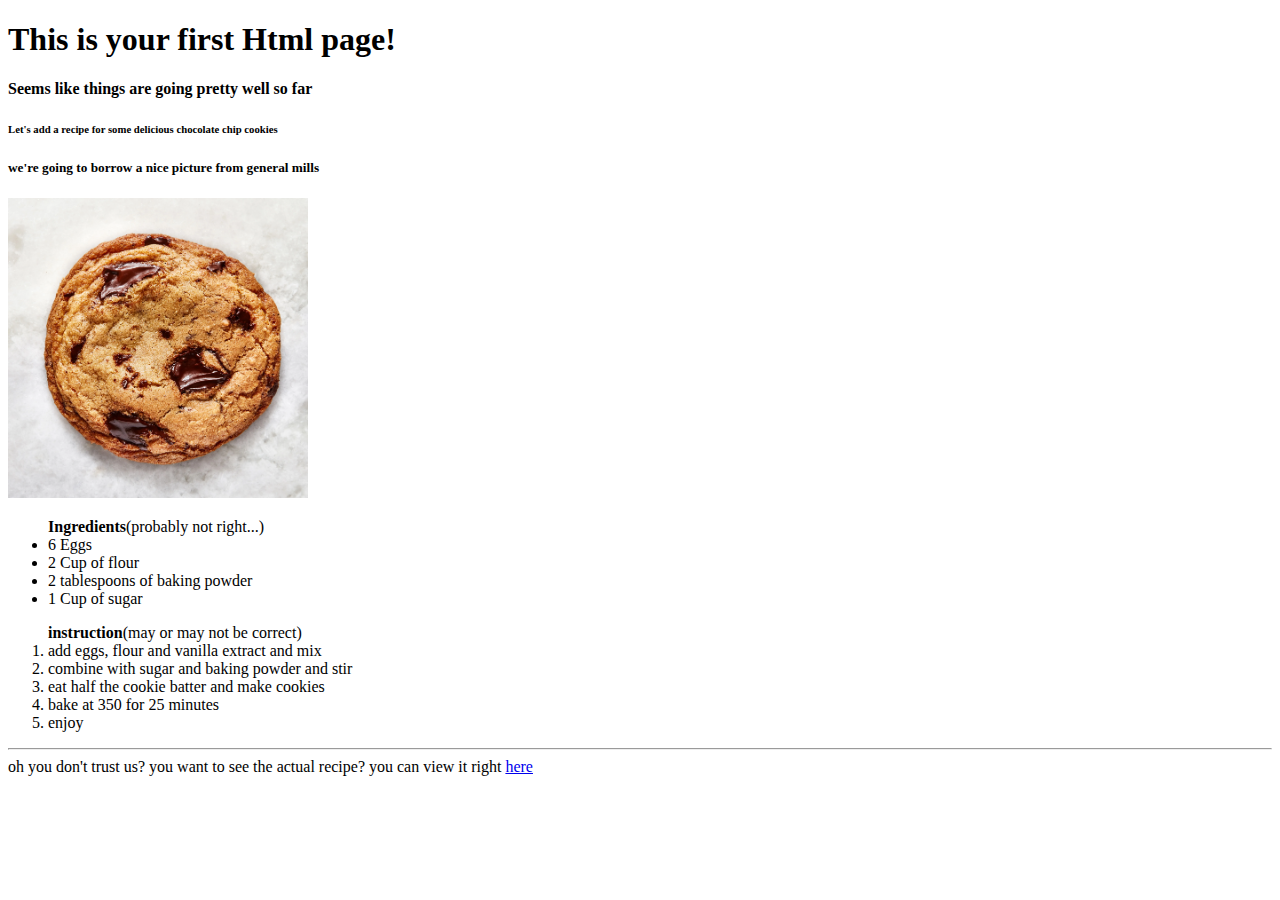
<file: HTML-Basics/index.html>
<!DOCTYPE html>
<html lang="en" dir="ltr">
  <head>
    <meta charset="utf-8">
    <title>Mock1</title>
  </head>
  <body>
    <h1>This is your first Html page!</h1>
    <h4>Seems like things are going pretty well so far</h4>
    <h6>Let's add a recipe for some delicious chocolate chip cookies</h6>
    <h5> we're going to borrow a nice picture from general mills</h5>
    <img src="chocolate-chip-cookie.webp" alt="" width="300"; height="300">

    <ul><b>Ingredients</b>(probably not right...)
      <li> 6 Eggs</li>
      <li> 2 Cup of flour</li>
      <li> 2 tablespoons of baking powder</li>
      <li>1 Cup of sugar</li>
    </ul>
    <ol><b>instruction</b>(may or may not be correct)
      <li>add eggs, flour and vanilla extract and mix</li>
      <li>combine with sugar and baking powder and stir</li>
      <li>eat half the cookie batter and make cookies</li>
      <li>bake at 350 for 25 minutes</li>
      <li>enjoy</li>
    </ol>
    <hr>
    oh you don't trust us? you want to see the actual recipe? you can view it right <a href="#">here</a>
  </body>
</html>
</file>
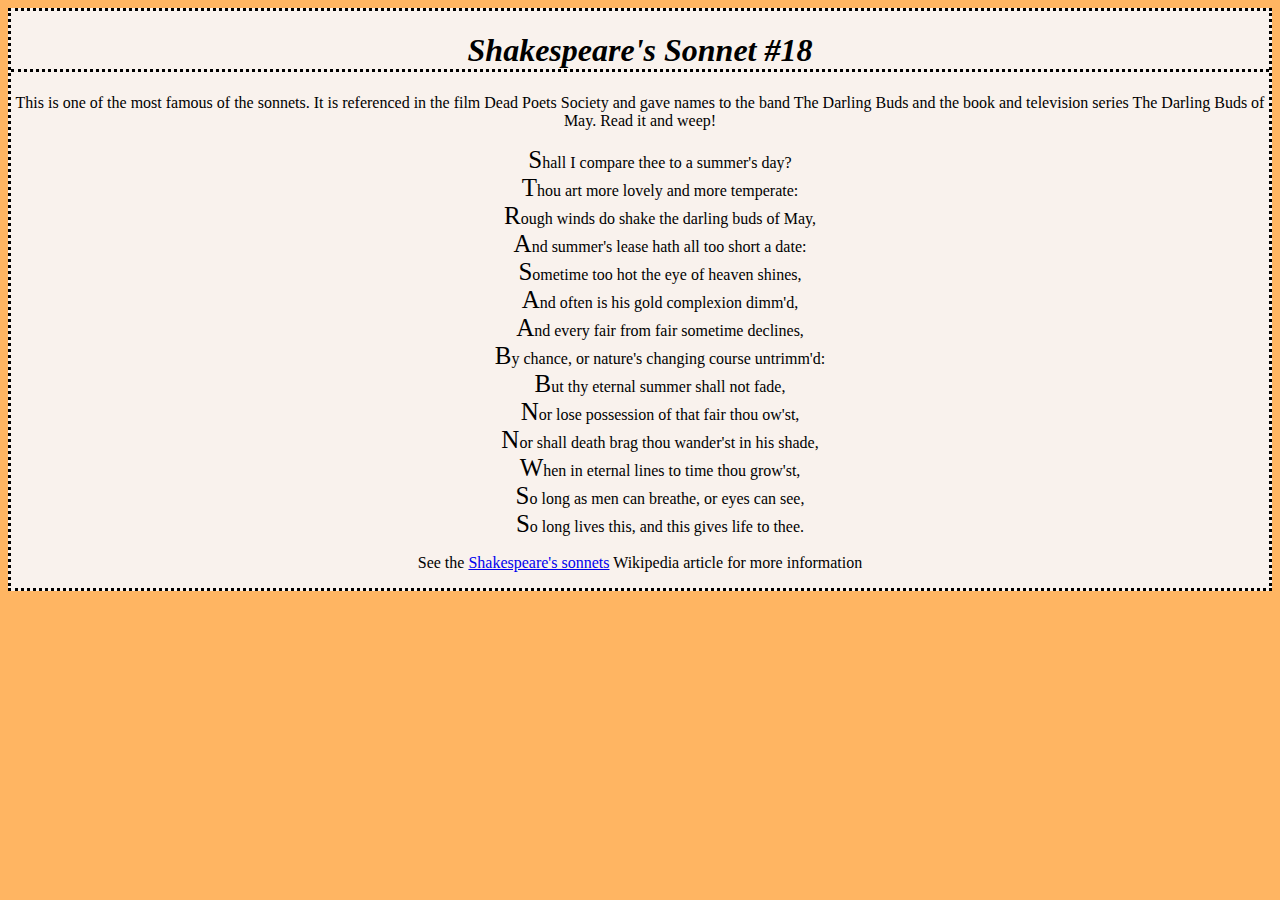
<file: CSS-Basics/Challenge-One-A/index.html>
<!DOCTYPE html>
<html lang="en" dir="ltr">
  <head>
    <meta charset="utf-8">
    <title>CSS Challenge</title>
    <link rel="stylesheet" href="style.css">
  </head>
  <body>
    <div id="wrap">
      <h1>Shakespeare's Sonnet #18</h1>

      <p>
         This is one of the most famous of the sonnets. It is referenced
         in the film Dead Poets Society and gave names to the band The
         Darling Buds and the book and television series The Darling Buds
         of May. Read it and weep!
      </p>
      <ul>
        <li>Shall I compare thee to a summer's day?</li>
        <li>Thou art more lovely and more temperate:</li>
        <li>Rough winds do shake the darling buds of May,</li>
        <li>And summer's lease hath all too short a date:</li>
        <li>Sometime too hot the eye of heaven shines,</li>
        <li>And often is his gold complexion dimm'd,</li>
        <li>And every fair from fair sometime declines,</li>
        <li>By chance, or nature's changing course untrimm'd:</li>
        <li>But thy eternal summer shall not fade,</li>
        <li>Nor lose possession of that fair thou ow'st,</li>
        <li>Nor shall death brag thou wander'st in his shade,</li>
        <li>When in eternal lines to time thou grow'st,</li>
        <li>So long as men can breathe, or eyes can see,</li>
        <li>So long lives this, and this gives life to thee.</li>
      </ul>

      <p class="copyright">See the
      <a href="http://en.wikipedia.org/wiki/Shakespeare%27s_Sonnets">
      Shakespeare's sonnets</a> Wikipedia article for more information
      </p>
    </div>
  </body>
</html>
</file>
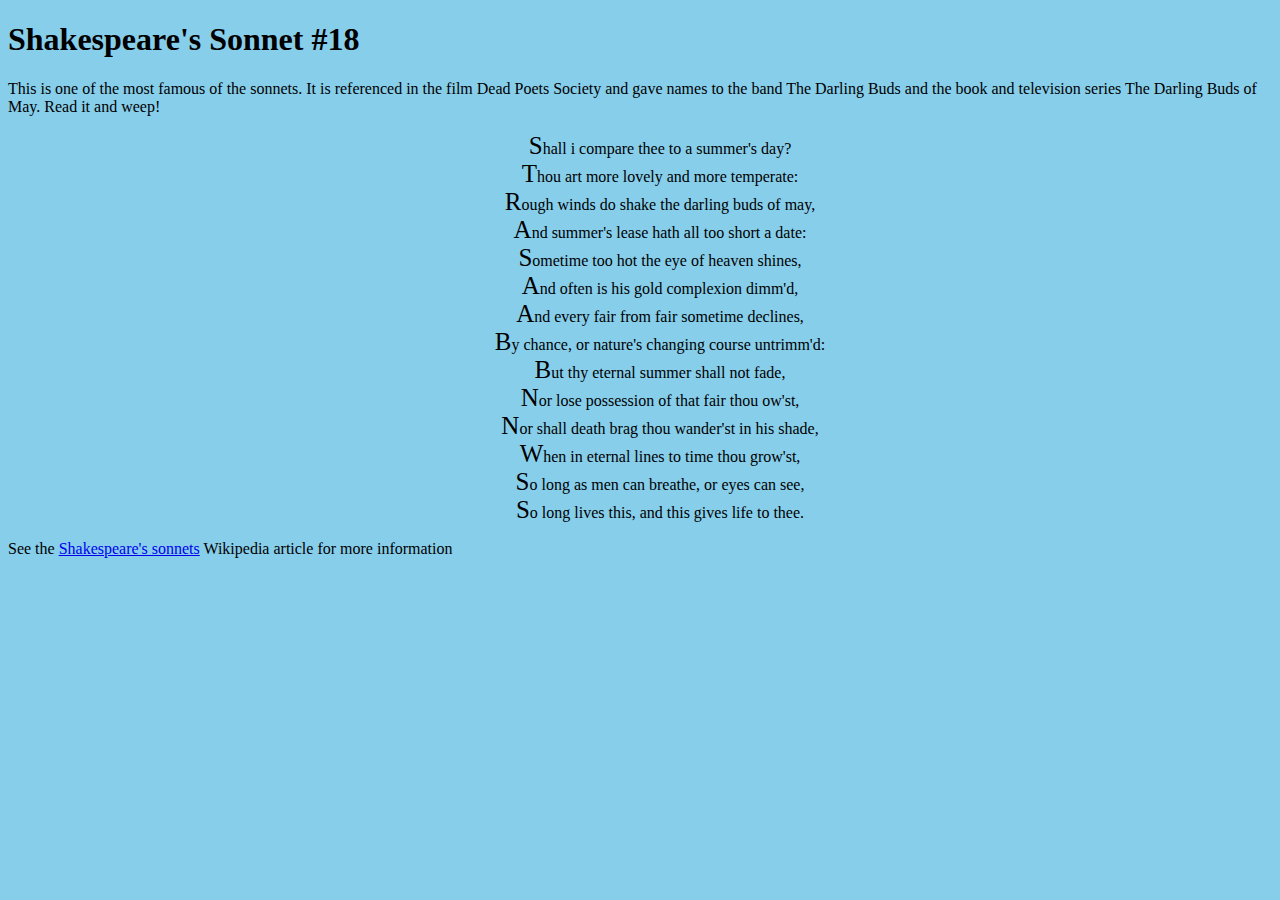
<file: CSS-Basics/Challenge-One/index.html>
<!DOCTYPE html>
<html lang="en" dir="ltr">
  <head>
    <meta charset="utf-8">
    <title>Css challenge</title>
    <link rel="stylesheet" href="style.css">
  </head>
  <body>
    <div id="wrap">
     <h1>Shakespeare's Sonnet #18</h1>
     <p>
        This is one of the most famous of the sonnets. It is referenced
        in the film Dead Poets Society and gave names to the band The
        Darling Buds and the book and television series The Darling Buds
        of May. Read it and weep!
     </p>
     <ul>
       <li>Shall I compare thee to a summer's day?</li>
       <li>Thou art more lovely and more temperate:</li>
       <li>Rough winds do shake the darling buds of May,</li>
       <li>And summer's lease hath all too short a date:</li>
       <li>Sometime too hot the eye of heaven shines,</li>
       <li>And often is his gold complexion dimm'd,</li>
       <li>And every fair from fair sometime declines,</li>
       <li>By chance, or nature's changing course untrimm'd:</li>
       <li>But thy eternal summer shall not fade,</li>
       <li>Nor lose possession of that fair thou ow'st,</li>
       <li>Nor shall death brag thou wander'st in his shade,</li>
       <li>When in eternal lines to time thou grow'st,</li>
       <li>So long as men can breathe, or eyes can see,</li>
       <li>So long lives this, and this gives life to thee.</li>
     </ul>

     <p class="copyright">See the
     <a href="http://en.wikipedia.org/wiki/Shakespeare%27s_Sonnets">
     Shakespeare's sonnets</a> Wikipedia article for more information
     </p>
   </div>
  </body>
</html>
</file>
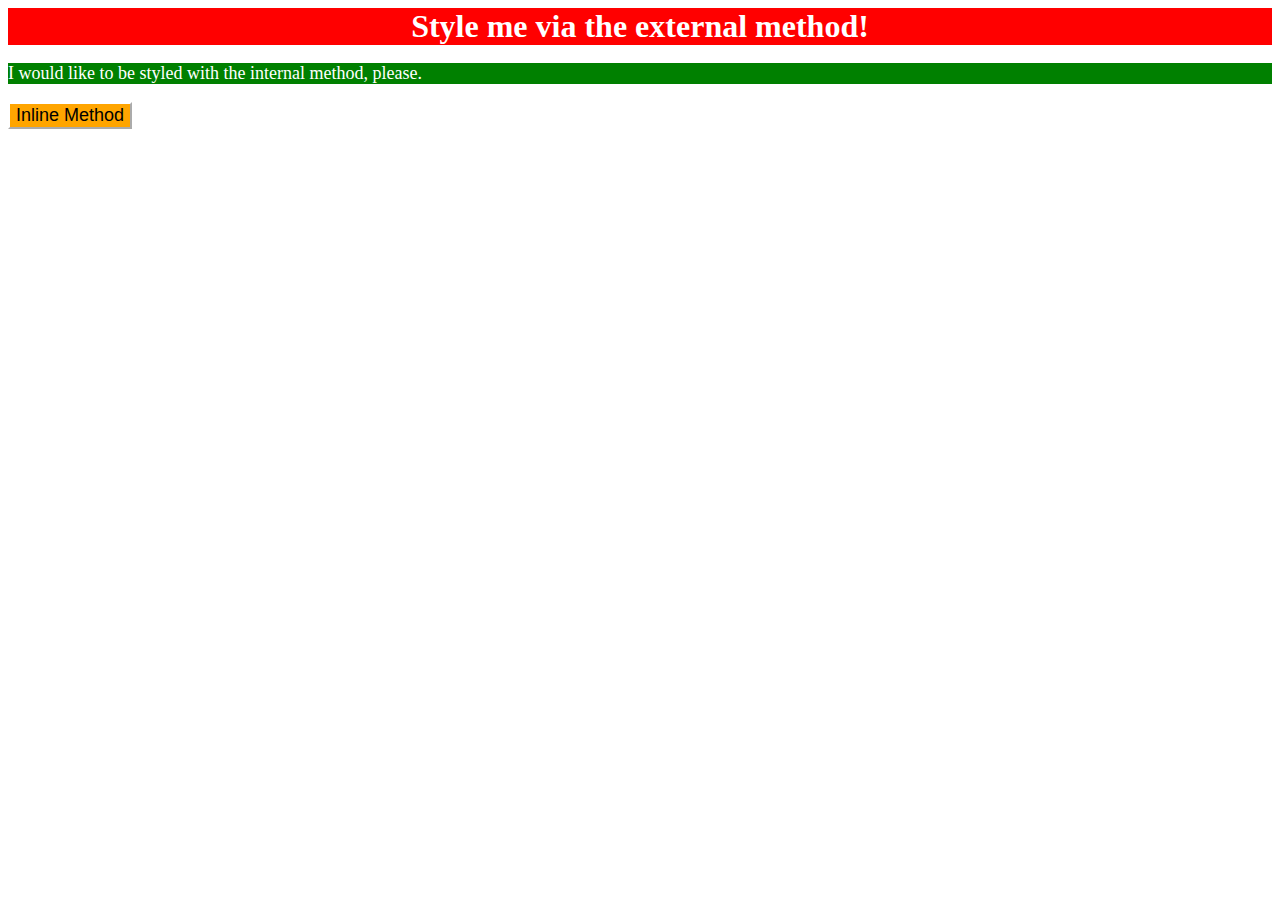
<file: CSS-Basics/Basic-Exercises/Exercise-1/index.html>
<!DOCTYPE html>
<html lang="en">
<head>
  <meta charset="UTF-8">
  <meta http-equiv="X-UA-Compatible" content="IE=edge">
  <meta name="viewport" content="width=device-width, initial-scale=1.0">
  <title>Methods for Adding CSS</title>
  <link rel="stylesheet" href="style.css">
</head>
<body>
  <div>Style me via the external method!</div>
  <p>I would like to be styled with the internal method, please.</p>
  <button>Inline Method</button>
</body>
</html>
</file>
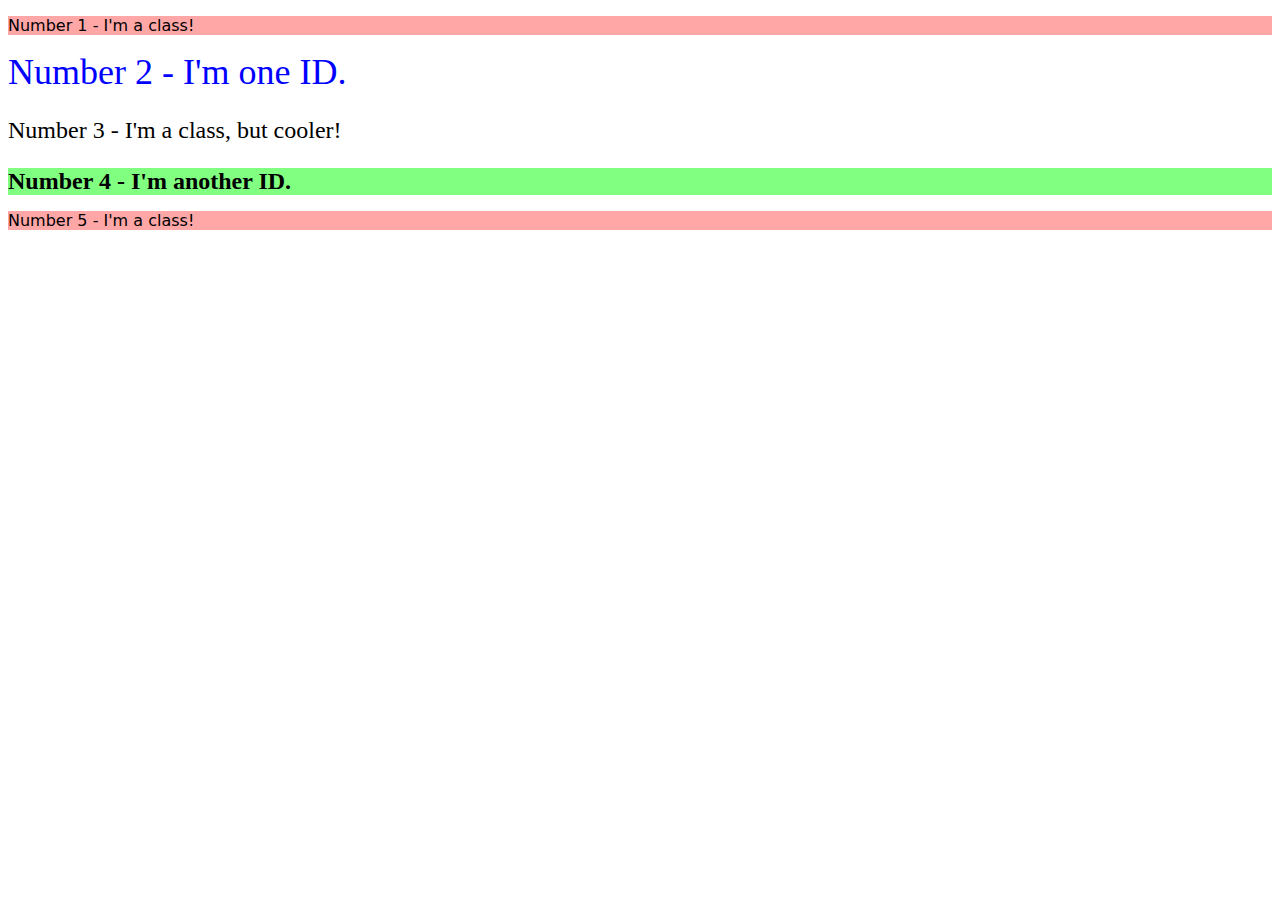
<file: CSS-Basics/Basic-Exercises/Exercise-2/index.html>
<!DOCTYPE html>
<html lang="en">
<head>
  <meta charset="UTF-8">
  <meta http-equiv="X-UA-Compatible" content="IE=edge">
  <meta name="viewport" content="width=device-width, initial-scale=1.0">
  <title>Class and ID Selectors</title>
  <link rel="stylesheet" href="style.css">
</head>
<body>
  <p class="odd">Number 1 - I'm a class!</p>
  <div id="two">Number 2 - I'm one ID.</div>
  <p class="oddly-cool">Number 3 - I'm a class, but cooler!</p>
  <div id="four">Number 4 - I'm another ID.</div>
  <p class="odd">Number 5 - I'm a class!</p>
</body>
</html>
</file>
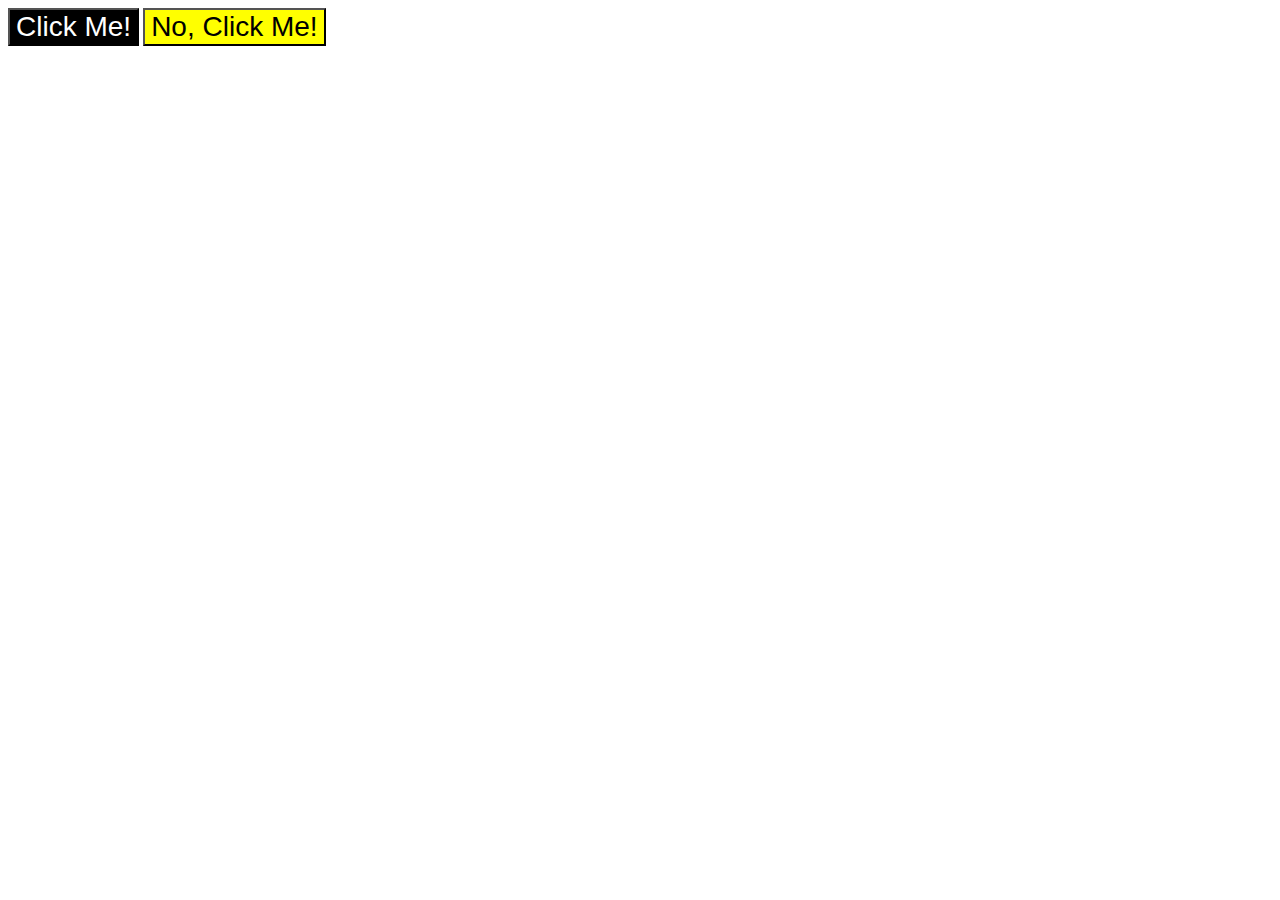
<file: CSS-Basics/Basic-Exercises/Exercise-3/index.html>
<!DOCTYPE html>
<html lang="en">
<head>
  <meta charset="UTF-8">
  <meta http-equiv="X-UA-Compatible" content="IE=edge">
  <meta name="viewport" content="width=device-width, initial-scale=1.0">
  <title>Grouping Selectors</title>
  <link rel="stylesheet" href="style.css">
</head>
<body>
  <button class="click1">Click Me!</button>
  <button class="click2">No, Click Me!</button>
</body>
</html>
</file>
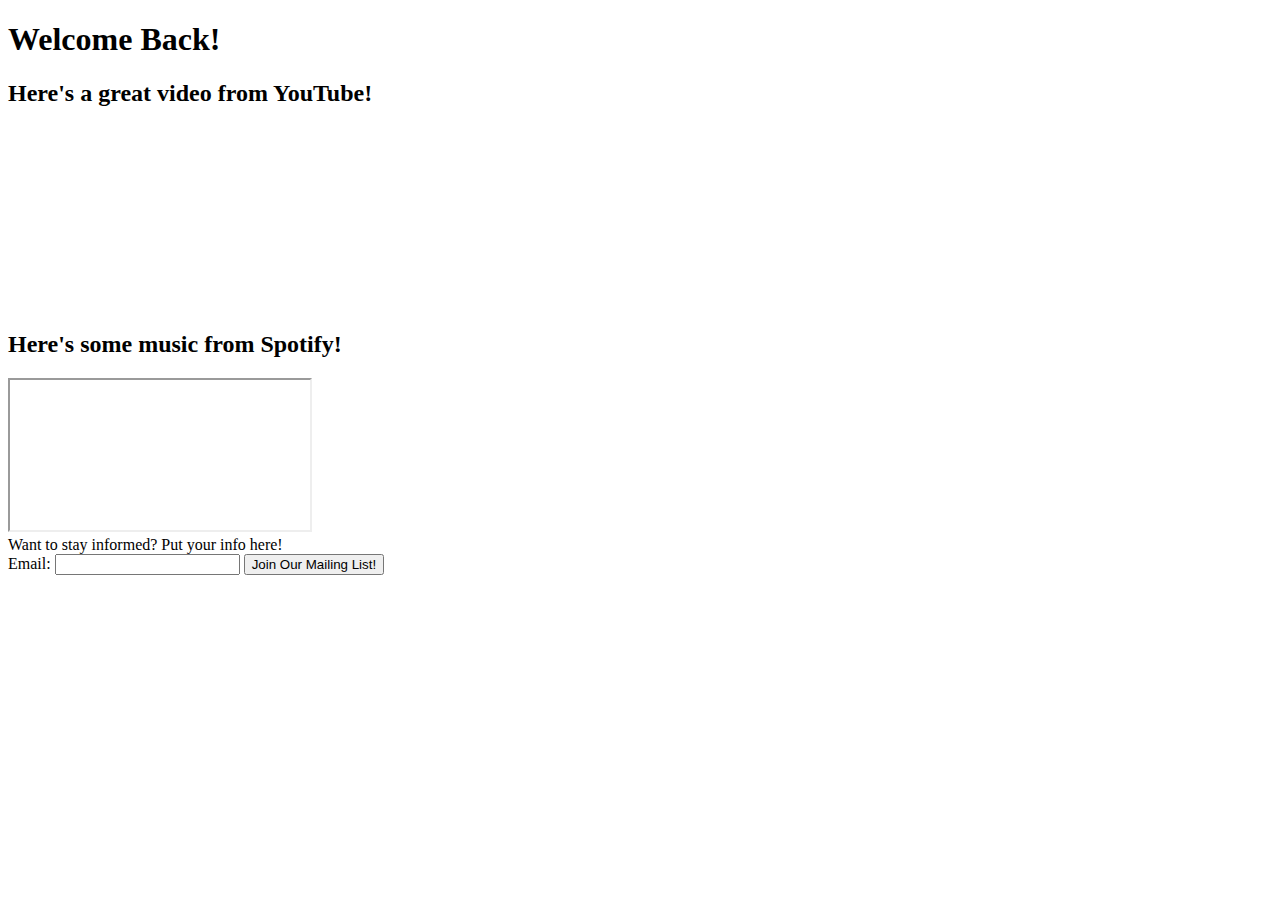
<file: HTML-Intermediate/media.html>
<!DOCTYPE html>
<html lang="en">
<head>
  <meta charset="UTF-8">
  <title>Mock Three</title>
</head>
<body>
  <h1>Welcome Back!</h1>
  <article>
    <h2>Here's a great video from YouTube!</h2>
    <iframe width="220" height="180" src="https://www.youtube.com/embed/tgbNymZ7vqY" frameborder="0" allowfullscreen></iframe>
  </article>
  <article>
    <h2>Here's some music from Spotify!</h2>
    <iframe src="https://embed.spotify.com/?uri=spotify:track:5JunxkcjfCYcY7xJ29tLai" allowtransparency="true"></iframe>
  </article>
  <article>
    Want to stay informed? Put your info here!
    <form action="#">
        <label for="email">Email: </label>
        <input type="email" name="email" id="email">
        <input type="submit" value="Join Our Mailing List!">
    </form>
  </article>
</body>
</html>
</file>
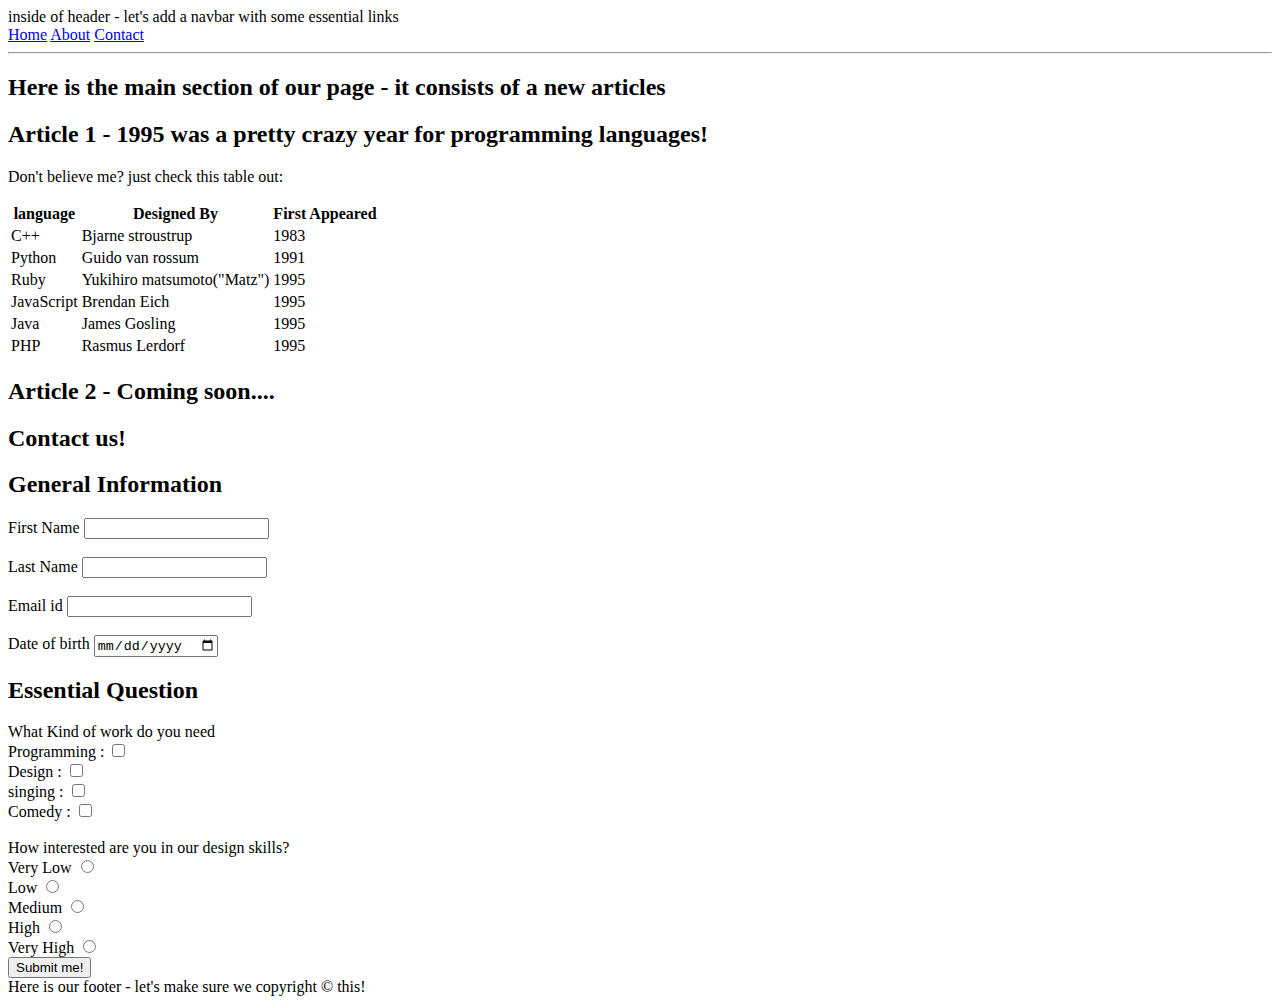
<file: HTML-Intermediate/programming-langages.html>
<!DOCTYPE html>
<html lang="en" dir="ltr">
  <head>
    <meta charset="utf-8">
    <title>Mock 2</title>
  </head>
  <body>
    <header>
      inside of header - let's add a navbar with some essential links
      <nav>
        <a href="home">Home</a>
        <a href="About">About</a>
        <a href="Contact">Contact</a>
      </nav>
    </header>
    <hr>
    <section>


<h2>Here is the main section of our page - it consists of a new articles</h2>
<h2>Article 1 - 1995 was a pretty crazy year for programming languages!</h2>
<p>Don't believe me? just check this table out:</p>

             <!---------------table--------------->

<table>
  <tr>
    <th>language</th>
    <th>Designed By</th>
    <th>First Appeared</th>
  </tr>

  <tr>
    <td>C++</td>
    <td>Bjarne stroustrup</td>
    <td>1983</td>
  </tr>

  <tr>
    <td>Python</td>
    <td>Guido van rossum</td>
    <td>1991</td>
  </tr>

  <tr>
    <td>Ruby</td>
    <td>Yukihiro matsumoto("Matz")</td>
    <td>1995</td>
  </tr>

  <tr>
    <td>JavaScript</td>
    <td>Brendan Eich</td>
    <td>1995</td>
  </tr>

  <tr>
    <td>Java</td>
    <td>James Gosling</td>
    <td>1995</td>
  </tr>

  <tr>
    <td>PHP</td>
    <td>Rasmus Lerdorf</td>
    <td>1995</td>
  </tr>
</table>

               <!---------------table end --------------->

<article class="">
  <h2>Article 2 - Coming soon....</h2>
</article>


<h2>Contact us!</h2>

<form action="#">
<h2>General Information</h2>
<div>
  <label for="Fname">First Name</label>
  <input type="text" id="Fname" name="firstname">
</div><br>

<div>
  <label for="Lname">Last Name</label>
  <input type="text" id="Lname" name="lastname">
</div><br>

<div>
  <label for="Email">Email id</label>
  <input type="text" id="Email" name="email id">
</div><br>

<div>
  <label for="dob">Date of birth</label>
  <input type="date" id="dob" name="dateofbirth">
</div>


   <!---------------checkbox button --------------->

<h2>Essential Question</h2>
<span>What Kind of work do you need</span>

<div class="">
  <label for="Programming">Programming :</label>
  <input type="checkbox" id="Programming" name="programming">
</div>

<div class="">
  <label for="Design">Design :</label>
  <input type="checkbox" id="Design" name="Design">
</div>

<div class="">
 <label for="singing">singing :</label>
 <input type="checkbox" id="singing" name="singing">
</div>

<div class="">
  <label for="Comedy">Comedy :</label>
  <input type="checkbox" id="Comedy" name="Comedy">
</div><br>
     <!---------------checkbox button End --------------->


        <!---------------radio button  --------------->

<span>How interested are you in our design skills?</span>
<div class="">
  <label for="VeryLow">Very Low</label>
  <input type="radio" id="VeryLow" name="VeryLow">
</div>

<div class="">
  <label for="Low">Low</label>
  <input type="radio" id="Low" name="Low">
</div>

<div class="">
  <label for="Medium">Medium</label>
  <input type="radio" id="Medium" name="Medium">
</div>

<div class="">
  <label for="high">High</label>
  <input type="radio" id="high" name="High">
</div>

<div class="">
  <label for="Veryhigh">Very High</label>
  <input type="radio" id="Veryhigh" name="Veryhigh">
</div>

       <!---------------radio button end --------->

<div>
   <input type="submit" value="Submit me!">
</div>

</form>
</section>
<footer> Here is our footer - let's make sure we copyright &copy; this!</footer>

  </body>
</html>
</file>
<file: CSS-Basics/Challenge-One-A/style.css>
body{
  background-color:#FFB562;
}

#wrap{
  background-color:#F9F2ED;
  text-align: center;
  border-style:dotted;
}

h1{
 border-bottom-style: dotted;
 font-style: italic;
}

ul{
  list-style-type: none;
}
li::first-letter{
  text-transform: capitalize;
  font-size: 25px;
}
</file>
<file: CSS-Basics/Challenge-One/style.css>
body{
  background-color: skyblue;
}

ul{
  text-align: center;
  list-style-type: none;

}

li{
  text-transform: lowercase;
}

li::first-letter{
 text-transform: uppercase;
 font-size:25px;
}
</file>
<file: CSS-Basics/Basic-Exercises/Exercise-1/style.css>
div{
  background-color: red;
  color: #fff;
  font-size: 32px;
  text-align: center;
  font-weight: bold;
}

p{
  background-color: green;
  color: #fff;
  font-size: 18px;
}

button{
  background-color: orange;
  font-size: 18px;
  border-color: #fff;
}
</file>
<file: CSS-Basics/Basic-Exercises/Exercise-2/style.css>
.odd {
  background-color: rgb(255, 167, 167);
  font-family: Verdana, DejaVu Sans, sans-serif;
}

.oddly-cool {
  font-size: 24px;
}

#two {
  color: #0000ff;
  font-size: 36px;
}

#four {
  background-color: hsl(120, 100%, 75%);
  font-size: 24px;
  font-weight: bold;
}
</file>
<file: CSS-Basics/Basic-Exercises/Exercise-3/style.css>
.click1, .click2{
  font-family: Helvetica,"Time New Roman", sans-serif;
  font-size: 28px;
}
.click1{
  background-color: black;
  color: white;
}

.click2{
  background-color: yellow;
}
</file>
